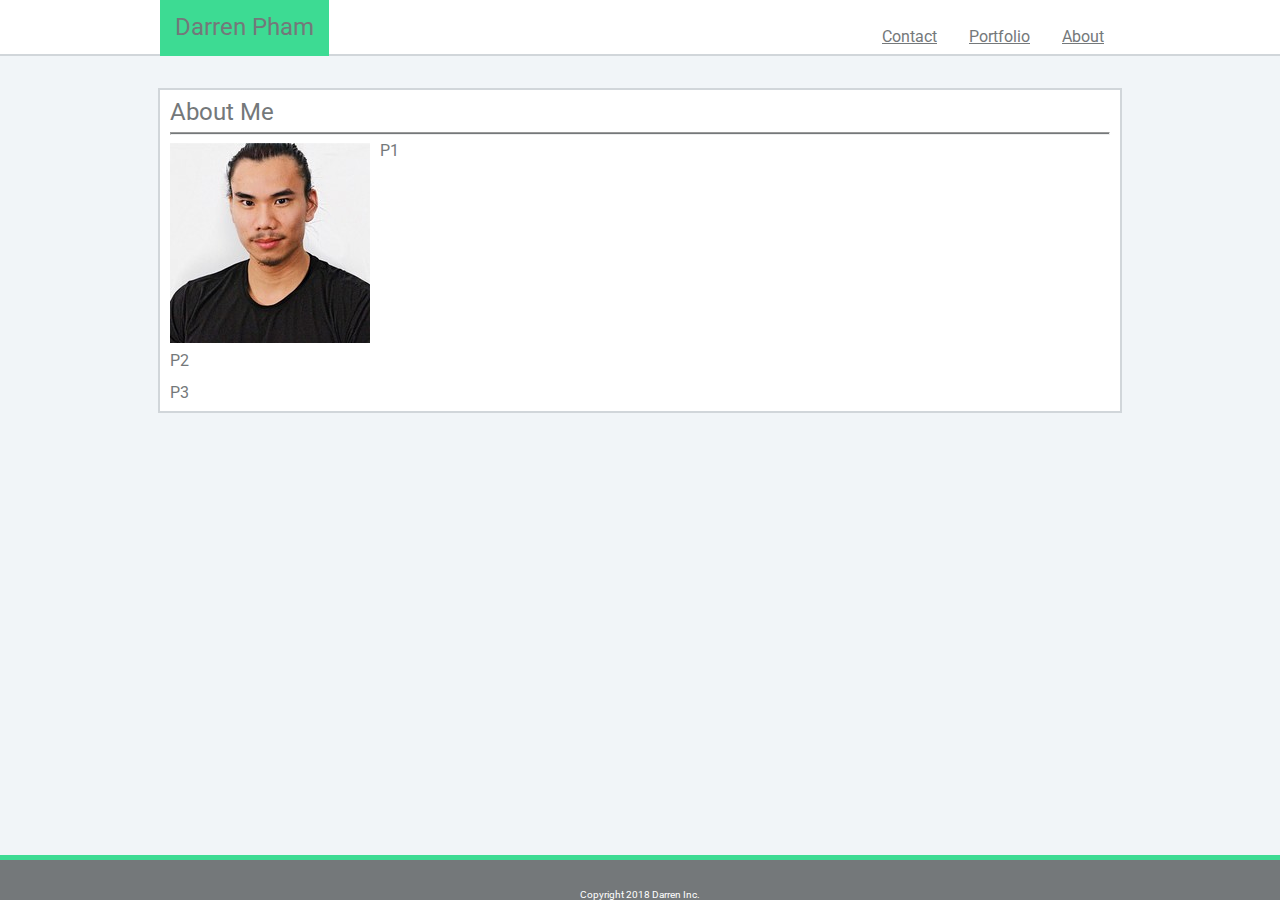
<file: index.html>
<!DOCTYPE html>
<html lang="en">
<head>
    <meta charset="UTF-8">
    <meta name="viewport" content="width=device-width, initial-scale=1.0">
    <meta http-equiv="X-UA-Compatible" content="ie=edge">
    <!-- Reset CSS -->
    <link rel="stylesheet" type="text/css" href="assets/css/reset.css">
    <!-- stylesheet -->
    <link rel="stylesheet" type="text/css" href="assets/css/style.css">
    <!-- Google Fonts -->
    <link href="https://fonts.googleapis.com/css?family=Roboto" rel="stylesheet">
    <title>Porfolio</title>
</head>
<body>
    <!-- Header -->
    <header>
        <div id="head">
            <h1 id="name" class="largerText">Darren Pham</h1>
            <!-- Navigation bar -->
            <ul id="navBar">
                <li><a href="index.html">About</a></li>
                <li><a href="portfolio.html">Portfolio</a></li>
                <li><a href="contact.html">Contact</a></li>
            </ul>
        </div>
    </header>
<br>
<br>
    <!-- Main body -->
    <div id="body">
        <section id="organ" class="clearfix">
            <h1 class="largerText">About Me</h1>
            <hr id="lineBreak">
            <!-- Short Bio -->
            <section class="clearfix">
                <img id="me" src="assets/images/darren.pham.jpeg" alt="Darren Pham">
                <p>P1</p>
            </section>
            <p>P2</p>
            <br>
            <p>P3</p>
        </section>
    </div>
</body>
<!-- Footer -->
<footer>
    <section id="container">
        <p id="copyright">Copyright 2018 Darren Inc.</p>
    </section>
</footer>
</html>
</file>
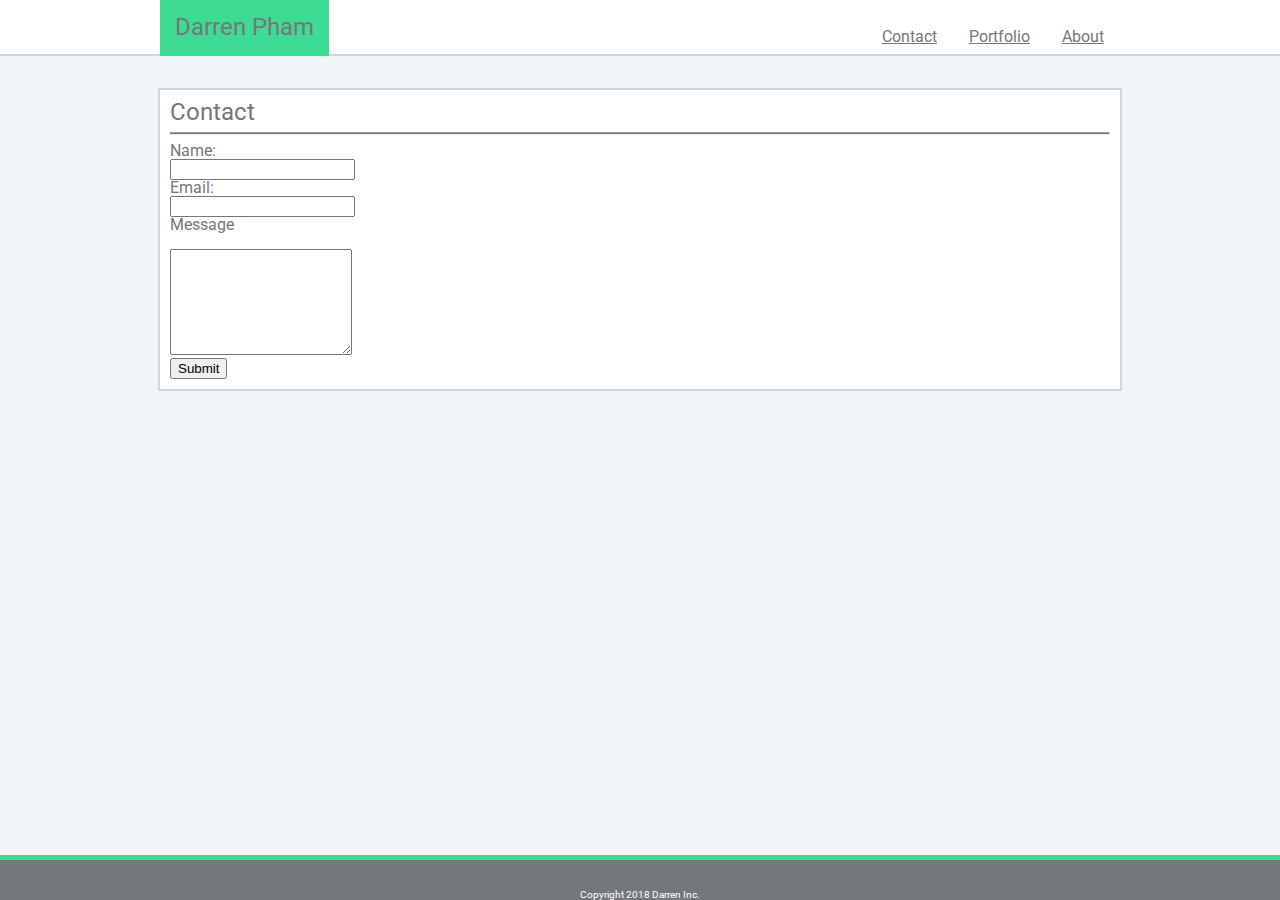
<file: contact.html>
<!DOCTYPE html>
<html lang="en">
<head>
    <meta charset="UTF-8">
    <meta name="viewport" content="width=device-width, initial-scale=1.0">
    <meta http-equiv="X-UA-Compatible" content="ie=edge">
    <!-- Reset CSS  -->
    <link rel="stylesheet" type="text/css" href="assets/css/reset.css">
    <!-- my stylesheet -->
    <link rel="stylesheet" type="text/css" href="assets/css/style.css">
    <!-- Google Font -->
    <link href="https://fonts.googleapis.com/css?family=Roboto" rel="stylesheet">
    <title>Porfolio</title>
</head>
<body>
    <!-- Header -->
    <header>
        <div id="head">
            <h1 id="name" class="largerText">Darren Pham</h1>
            <!-- Navigation bar -->
            <ul id="navBar">
                <li><a href="index.html">About</a></li>
                <li><a href="portfolio.html">Portfolio</a></li>
                <li><a href="contact.html">Contact</a></li>
            </ul>
        </div>
    </header>
<br>
<br>
    <!-- Main Body -->
    <div id="body">
        <section id="organ">
            <h1 class="largerText">Contact</h1>
            <hr id="lineBreak">
            <!-- Email contact form -->
            <form action="mailto:phamdarren1@gmail.com" method="post" enctype="text/plain">
                <section class="row">
                    Name: <br>
                    <input class="row" type="text" name="name">
                </section>
                <section class="row">
                    Email: <br>
                    <input class="row" type="email" name="email">
                </section>
                <section class="row">
                    <p>Message</p> <br>
                    <textarea style="height:100px;" class="row" type="text" name="message"></textarea>
                </section>
                <section>
                    <input type="submit" value="Submit">
                </section>
            </form>
        </section>
    </div>
</body>
<!-- Footer -->
<footer>
    <section id="container">
        <p id="copyright">Copyright 2018 Darren Inc.</p>
    </section>
</footer>
</html>
</file>
<file: assets/css/style.css>
/* Overall site configs */

body {
    background: #F1F5F8;
    margin: 0px 0px 0px 0px;
    padding: 0px 0px 0px 0px;
    color: #74787A;
    font-family: "Roboto";
}

a {
    color: #74787A;
}

.clearfix::after {
    content: "";
    clear: both;
    display: table;
  }

.largerText {
    font-size: x-large;
}

/* Header contents: Includes name and Navigation bar*/

header {
    background-color: white;
    margin: 0px 0px 0px 0px;
    padding: 15px 0px 15px 0px;
    border-bottom: #D1D6DA 2px solid
}
#me {
    float: left;
    margin: 0px 10px 10px 0px;
}
#head {
    width: 960px;
    margin: auto;
}

#name {
    width: 200px;
    padding: 15px;
    margin: 0px;
    display: inline;
    background-color: #3DDB93;
}

#navBar {
    margin: 0;
    padding: 0;
    overflow: hidden;
    float: right;
    list-style-type: none;
    text-decoration: none;
}

li {
    float: right;
    display: block;
    text-align: center;
    padding: 14px 16px;
    text-decoration: none;
}

li a:hover {
    background-color: #D1D6DA;
    text-decoration: none;
  }

/* The "body" or meat of this landing page; picture and short bio */

#body {
    background-color: white;
    width: 960px;
    margin: auto;
    border-style: solid;
    border-width: 2px;
    border-color: #D1D6DA;

}

#lineBreak {
    height: 1px;
    background-color: #74787A;
}


#organ {
    margin: 10px;
}

/* Footer */

footer {
    position: absolute;
    bottom: 0;
    height: 40px;
    width: 100%;
    color: white;
    background-color: #74787A;
    border-top: #3DDB93 5px solid;
    text-align: center;
}

#copyright {
    font-size: x-small;
    padding: 30px 0px 0px 0px;
}
</file>
